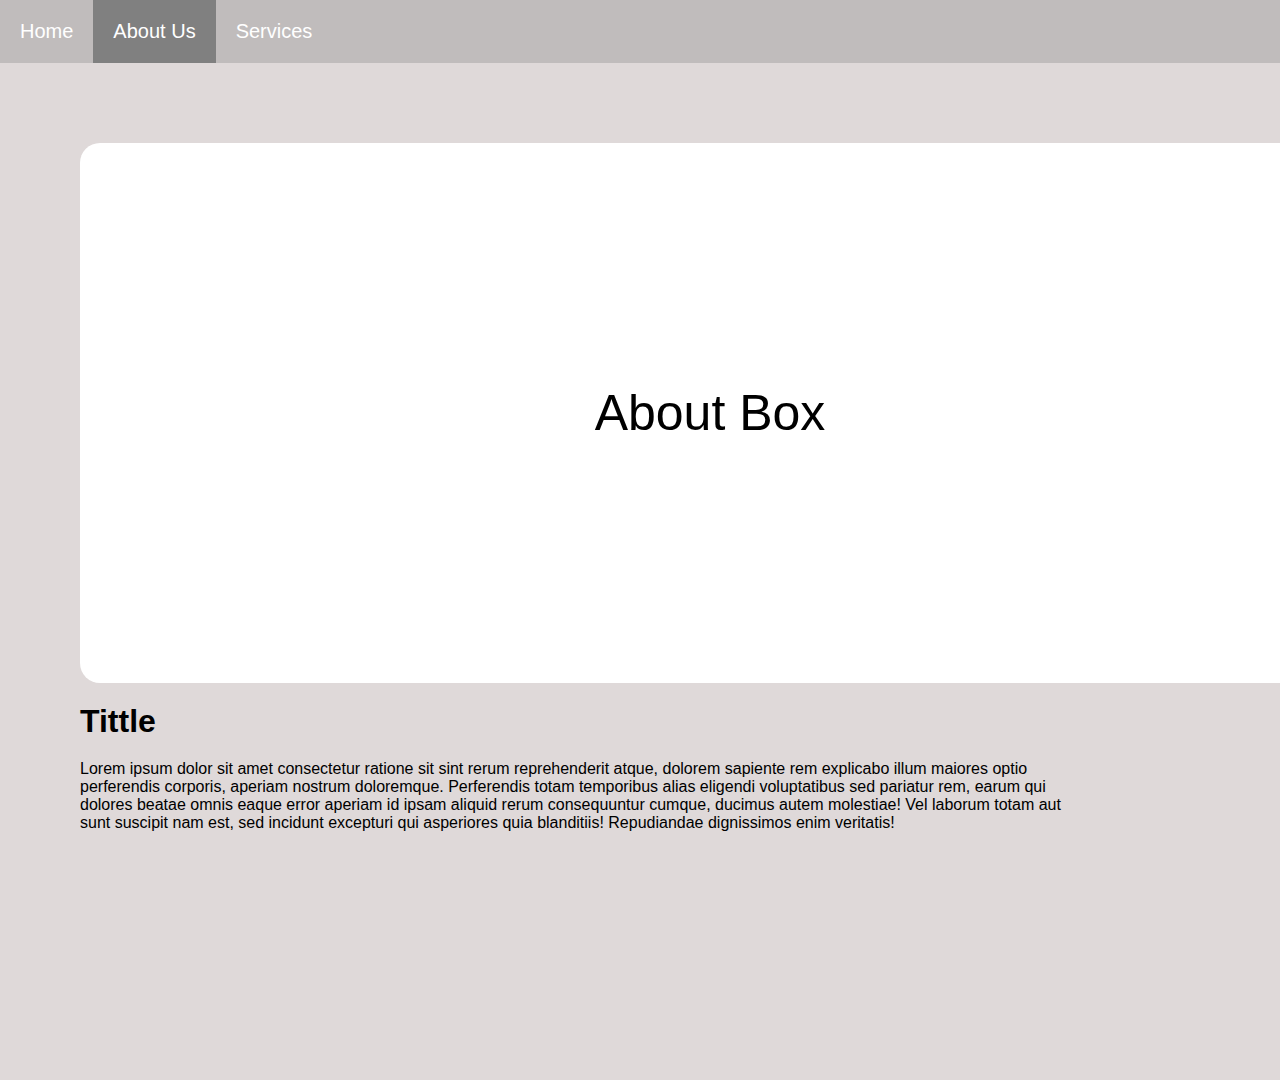
<file: pages/about.html>
<!DOCTYPE html>
<html lang="en"><head>
    <meta charset="UTF-8">
    <meta name="viewport" content="width=device-width, initial-scale=1.0">
    <title>Site one</title>
    <link rel="stylesheet" href="../css/style.css">
</head>
<body>
    <nav>
        <ul>
            <li><a href="../index.html">Home</a></li>
            <li class="active-link"><a href="about.html">About Us</a></li>
            <li><a href="service.html">Services</a></li>
        </ul>
    </nav>
    <section class="about-container">
        <div class="content">
            <div class="about-box">About Box</div>
            <h1>Tittle</h1>
            <p>Lorem ipsum dolor sit amet consectetur  ratione sit sint rerum reprehenderit atque, dolorem sapiente rem explicabo illum maiores optio perferendis corporis, aperiam nostrum doloremque. Perferendis totam temporibus alias eligendi voluptatibus sed pariatur rem, earum qui dolores beatae omnis eaque error aperiam id ipsam aliquid rerum consequuntur cumque, ducimus autem molestiae! Vel laborum totam aut sunt suscipit nam est, sed incidunt excepturi qui asperiores quia blanditiis! Repudiandae dignissimos enim veritatis!</p>
        </div>
        <div class="side-box">
            <div class="card">Box 1</div>
            <div class="card">Box 2</div>
            <div class="card">Box 3</div>
        </div>
    </section>

</body>
</html>
</file>
<file: css/style.css>
*{
    margin: 0;
    padding: 0;
}
body{
    font-family: sans-serif;
    height: 120vh;
    background-color: rgb(223, 217, 217) ;
}
nav{
    background-color: rgb(192, 188, 188);
}
nav ul{
    display: flex;
}
nav ul li{
    list-style: none;
    padding: 20px;
}
nav ul li.active-link{
    background-color: gray;
}
nav ul li a{
    text-decoration: none;
    font-size: 20px;
    color: white;
}
header{
    height: 25vh;
    background-repeat: no-repeat;
    background-size: cover;
    text-align: center;
    padding-top: 100px;
}
header h1{
    font-size: 60px;
}
section{
    height: 100vh;
}
section.home-box{
    display: flex;
    justify-content: center;
    gap: 30px;
}
.card{
    border-radius: 20px;
    background-color: white;
    width: 60vh;
    height: 40vh;
    text-align: left;
    font-weight: bold;
    padding: 10px;
    font-size: 20px;
}
.about-container{
    display: flex;
    flex: 5;
}
.content{
    flex: 4;
    margin-top: 80px;
    margin-left: 80px;
}
.about-box{
    width: 140vh;
    height: 60vh;
    background-color: white;
    border-radius: 20px;
    font-size: 50px;
    text-align: center;
    align-content: center;
}
.content p{
    width: 80%;
}
.content h1, p{
    margin-top: 20px;
}
.side-box{
    flex: 1;
    margin-top: 60px;
    margin-right: 80px;
}
.side-box .card{
    width: 50vh;
    height: 25vh;
    margin-top: 20px;
}
table{
    width: 70%;
    margin: auto;
    margin-top: 90px;
}
caption{
    font-size: 25px;
    font-weight: bold;
    margin-bottom: 40px;
}
table, th, td{
    border: none;
    border-collapse: collapse;
}
th, td{
    width: 25%;
    padding: 20px;
    color: white;
    text-align: center;
}

th:nth-child(1), td:nth-child(1){
    background: rgb(126, 126, 216);
}
th:nth-child(2), td:nth-child(2){
    background-color: rgb(77, 77, 175);
}
th:nth-child(3), td:nth-child(3){
    background-color: rgb(38, 38, 131);
}
th:nth-child(4), td:nth-child(4){
    background-color: rgb(21, 21, 78);
}
</file>
